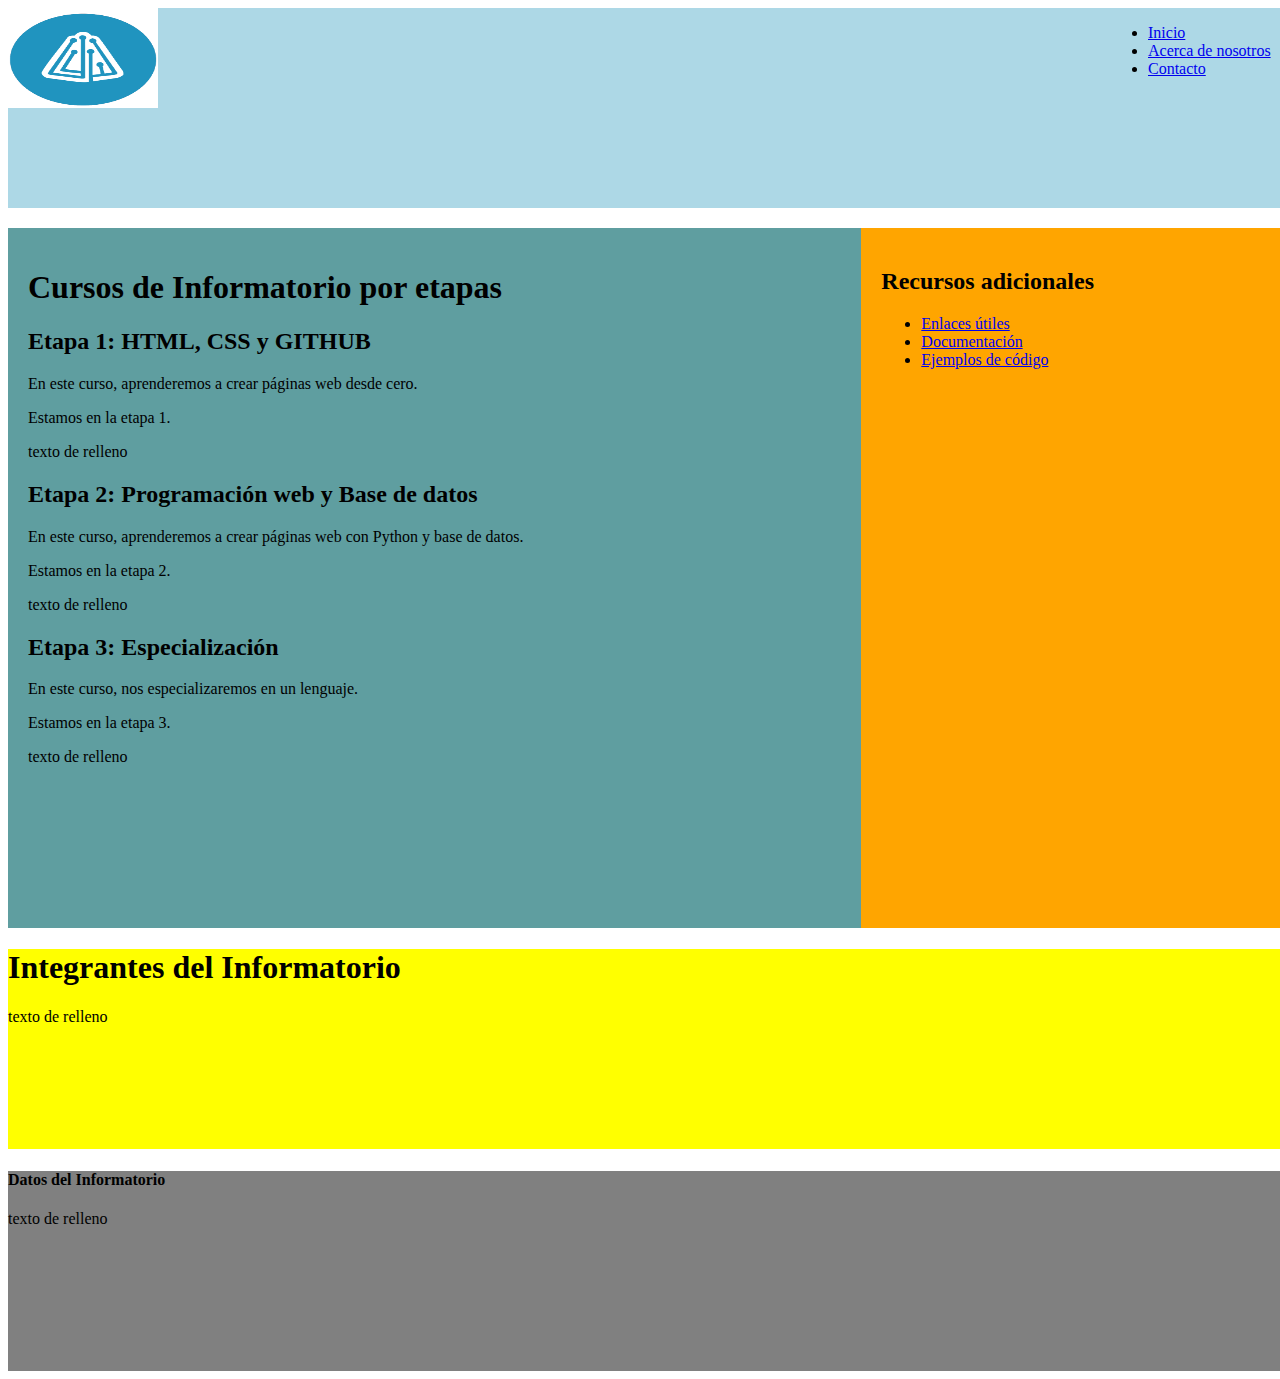
<file: index.html>
<!DOCTYPE html>
<html lang="es">
<head>
    <meta charset="UTF-8">
    <meta name="viewport" content="width=device-width, initial-scale=1.0">
    <link rel="stylesheet" href="static/css/index.css">
    <title>Pagina web</title>
</head>
<body>
    <!--    prueba de segunda semana!!!
        <ul>
            <li><a href="https://empleo.chaco.gob.ar">Empleo Chaco</a></li>
            <li><a href="https://www.google.com">Google</a></li>
            <li><a href="https://www.youtube.com/@informatorio-">YouTube Informatorio</a></li>
        </ul>
        <h1>Curso de HTML y CSS</h1>
        <p>En este curso vas a aprender a crear paginas web desde cero</p>
        <p>Esta es mi primera web</p>
    -->
    <header>
        <nav class="nav1">
            <img src="static/img/logo.png" alt="logo de la empresa" id="img1">
            <ul class="ul1">
                <li><a href="index.html">Inicio</a></li>
                <li><a href="nosotros.html">Acerca de nosotros</a></li>
                <li><a href="formulario.html">Contacto</a></li>
            </ul>
        </nav>
    </header>
    <main>
        <section id="section1">
            <article class="article1">
                <h1>Cursos de Informatorio por etapas</h1>
                <article>
                    <h2>Etapa 1: HTML, CSS y GITHUB</h2>
                    <p>En este curso, aprenderemos a crear páginas web desde cero.</p>
                    <p>Estamos en la etapa 1.</p>
                    <p>texto de relleno</p>
                </article>
                <article>
                    <h2>Etapa 2: Programación web y Base de datos</h2>
                    <p>En este curso, aprenderemos a crear páginas web con Python y base de datos.</p>
                    <p>Estamos en la etapa 2.</p>
                    <p>texto de relleno</p>
                </article>
                <article>
                    <h2>Etapa 3: Especialización</h2>
                    <p>En este curso, nos especializaremos en un lenguaje.</p>
                    <p>Estamos en la etapa 3.</p>
                    <p>texto de relleno</p>
                </article>
            </article>
            <aside id="aside1">
                <h2>Recursos adicionales</h2>
                <ul>
                    <li><a href="#">Enlaces útiles</a></li>
                    <li><a href="#">Documentación</a></li>
                    <li><a href="#">Ejemplos de código</a></li>
                </ul>
            </aside>
        </section>

        <div class="div1">
            <h1>Integrantes del Informatorio</h1>
            <p>texto de relleno</p>
        </div>
    </main>
    <footer id="footer1">
        <h4>Datos del Informatorio</h4>
        <p>texto de relleno</p>
    </footer>
</body>
</html>
</file>
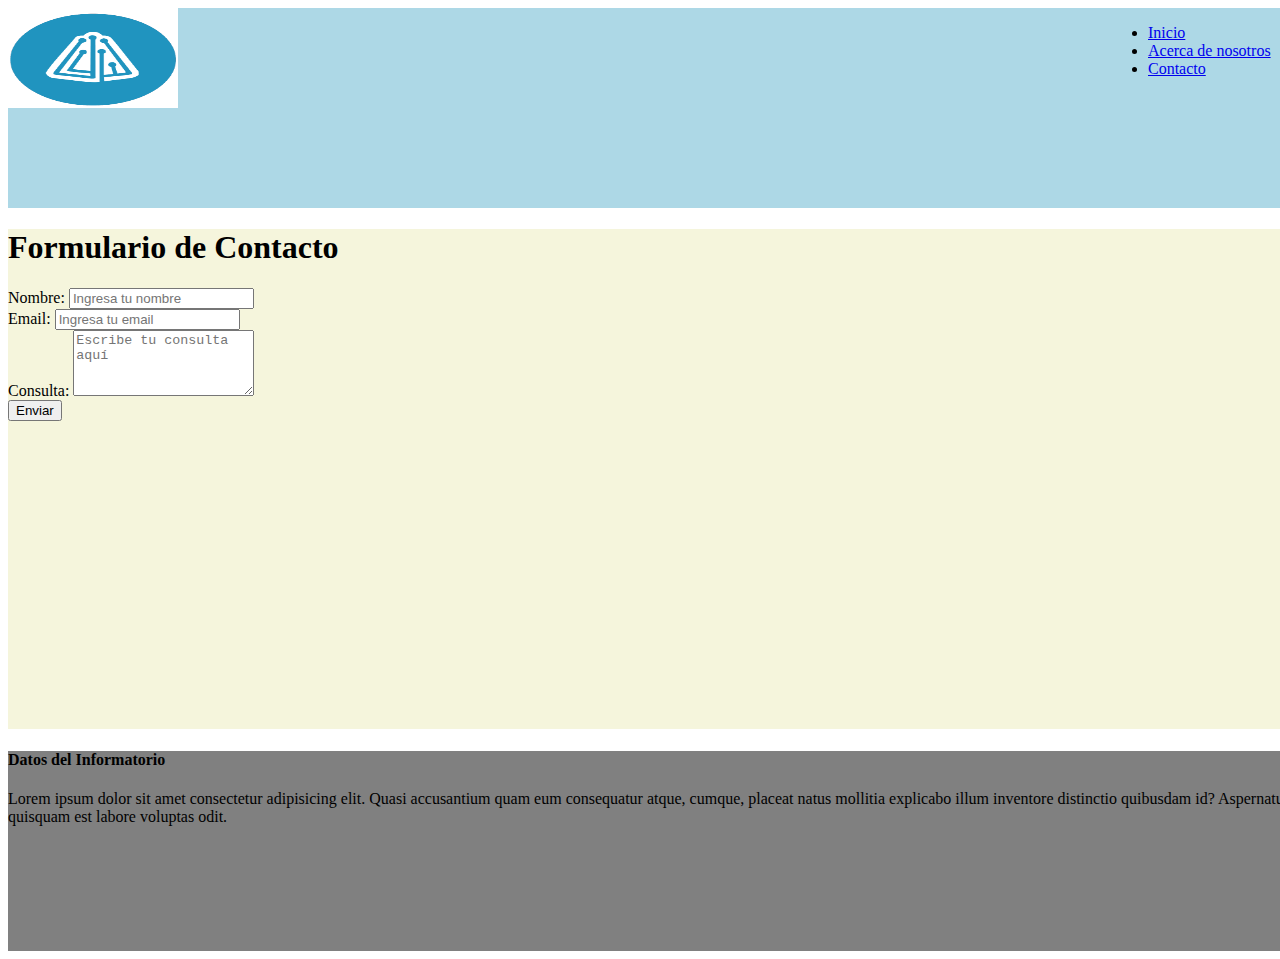
<file: formulario.html>
<!DOCTYPE html>
<html lang="es-ar">
    <head>
        <meta charset="UTF-8">
        <meta name="viewport" content="width=device-width, initial-scale=1.0">
        <link rel="stylesheet" href="static/css/formulario.css">
        <title>Contacto</title>
    </head>
    <body>
        <header>
            <nav>
                <img src="static/img/logo.png" alt="logo de la empresa" >
                <ul>
                    <li><a href="index.html">Inicio</a></li>
                    <li><a href="nosotros.html">Acerca de nosotros</a></li>
                    <li><a href="formulario.html">Contacto</a></li>
                </ul>
            </nav>
        </header>
        <div>
            <h1>Formulario de Contacto</h1>
            <form action="mipaginaweb.com" method="post">
                <label for="nombre">Nombre:</label>
                <input type="text" id="nombre" name="nombre" placeholder="Ingresa tu nombre" required>
                <br>
                <label for="email">Email:</label>
                <input type="email" id="email" name="email" placeholder="Ingresa tu email" required>
                <br>
                <label for="consulta">Consulta:</label>
                <textarea id="consulta" name="consulta" rows="4" placeholder="Escribe tu consulta aquí"></textarea>
                <br>
                <input type="submit" value="Enviar">
            </form>
        </div>
        <footer>
            <h4>Datos del Informatorio</h4>
            <p>Lorem ipsum dolor sit amet consectetur adipisicing elit. Quasi accusantium quam eum consequatur atque,
                cumque, placeat natus mollitia explicabo illum inventore distinctio quibusdam id? Aspernatur quisquam est
                labore voluptas odit.</p>
        </footer>
    </body>
</html>
</file>
<file: static/css/index.css>
.nav1 {
    height: 200px; 
    width: 1300px; 
    background-color: lightblue; 
    display: flex;
}
.ul1 {
    margin-left: 950px;
}
.article1 {
    flex: 2; 
    padding: 20px;
}
.div1 {
    height: 200px; 
    width: 1300px; 
    background-color: yellow;
}

#footer1 {
    height: 200px; 
    width: 1300px; 
    background-color: grey;
}
#img1 {
    height: 100px; 
    width: 150px;
}
#section1 {
    height: 700px; 
    width: 1300px; 
    background-color: cadetblue; 
    display: flex; 
    margin-top: 20px;
}
#aside1 {
    flex: 1; 
    background-color: orange; 
    padding: 20px;
}
</file>
<file: static/css/formulario.css>
nav{
    height: 200px;
    width: 1300px;
    background-color: lightblue;
    display: flex;
}
img {
    height: 100px;
    width: 170px;
}
ul {
    padding-left: 970px;
}
div {
    height: 500px;
    width: 1300px;
    background-color:  beige; 
    margin-top: 20px;
}
footer {
    height: 200px;
    width: 1300px;
    background-color: grey;
    margin-top: 20px;
}
</file>
